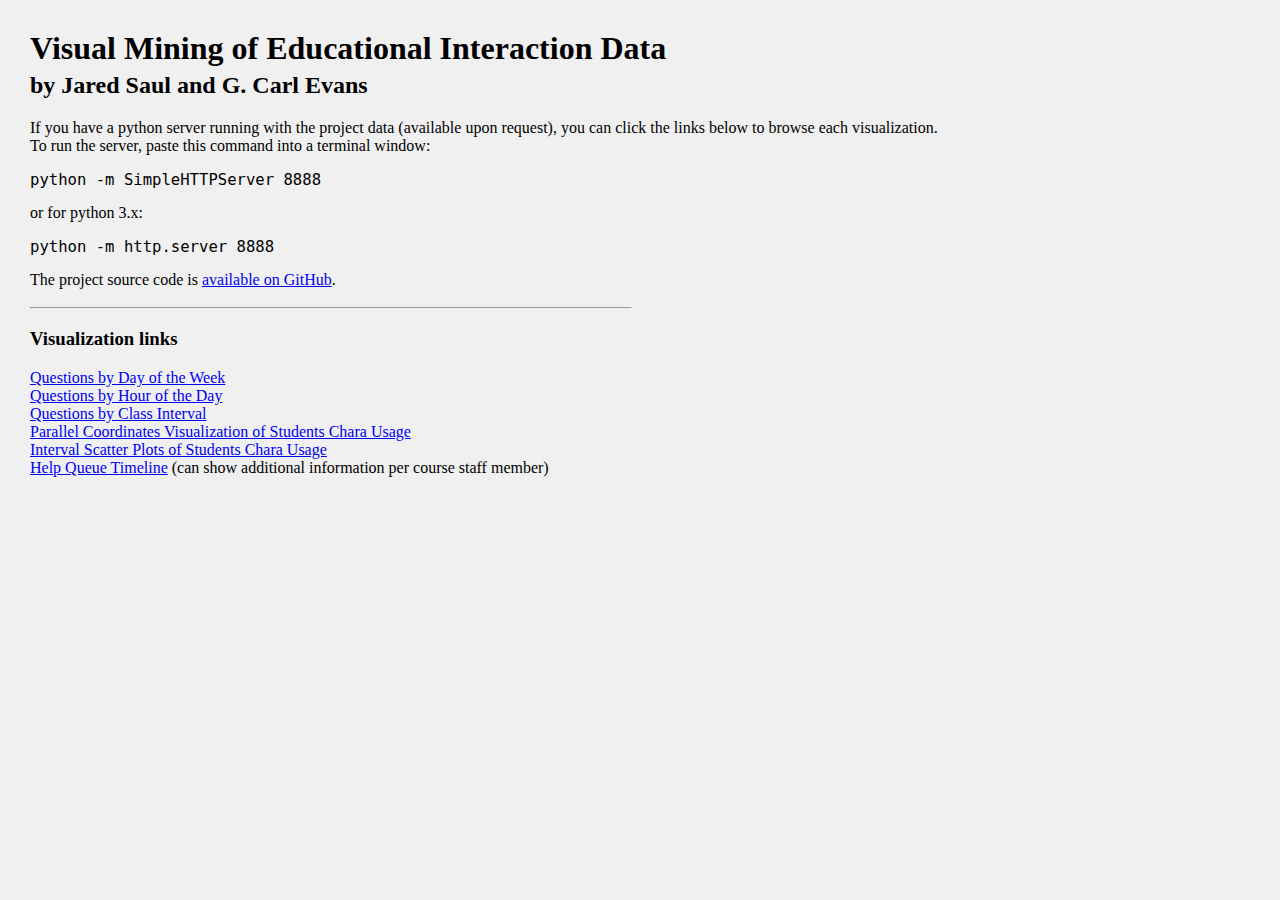
<file: index.html>
<html><head><title>CS 519 Project - jsaul3/gcevans</title></head>
<body bgcolor="#F0F0F0" style='margin-left:30px;margin-top:30px;font-family:"Skolar Bold","Segoe UI Bold","Roboto Slab","Droid Serif",AvenirNext-Bold,"Avenir Bold",Georgia,"Times New Roman",Times,serif'>

<h1 style="margin-bottom: 5px;">Visual Mining of Educational Interaction Data</h1>
<h2 style="margin-top: 0px;">by Jared Saul and G. Carl Evans</h2>
If you have a python server running with the project data (available upon request), you can click the links below to browse each visualization.<br/>
To run the server, paste this command into a terminal window:
<pre style="font-size:120%;">python -m SimpleHTTPServer 8888</pre>
or for python 3.x:
<pre style="font-size:120%;">python -m http.server 8888</pre>

The project source code is <a href="https://github.com/JaronOrchard/CS519Project">available on GitHub</a>.<br/>
<hr style="width:600px; margin-left:0px; margin-top:18px;" />
<h3>Visualization links</h3>

<a href="http://localhost:8888/viz/questionsbyday.html">Questions by Day of the Week</a><br/>
<a href="http://localhost:8888/viz/questionsbyhour.html">Questions by Hour of the Day</a><br/>
<a href="http://localhost:8888/viz/pie.html">Questions by Class Interval</a><br/>
<a href="http://localhost:8888/viz/pctest.html">Parallel Coordinates Visualization of Students Chara Usage</a><br/>
<a href="http://localhost:8888/viz/intervalcluster.html">Interval Scatter Plots of Students Chara Usage</a><br/>
<a href="http://localhost:8888/viz/timeline.html">Help Queue Timeline</a> (can show additional information per course staff member)<br/>

</body>
</html>
</file>
